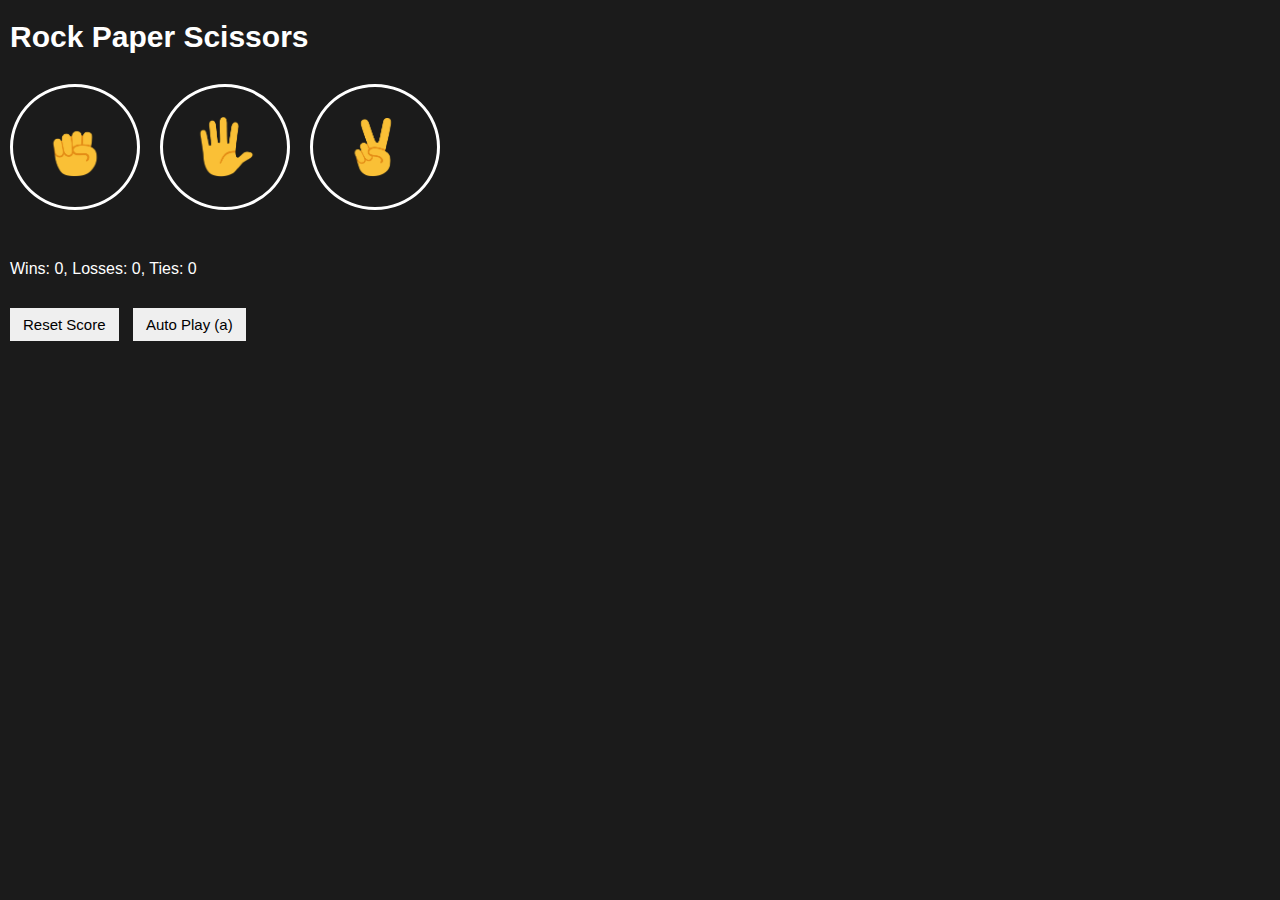
<file: index.html>
<!DOCTYPE html>
<html lang="en">
<head>
  <title>Rock-Paper-Scissors</title>
  <link rel="stylesheet" href="index.css">
</head>
  <body>
    <p class="title">Rock Paper Scissors</p>

  <div class="grid-for-move">
    <button class="move-btn js-rock">
      <img src="rock-emoji.png">
      <div class="tool-tips">play rock (r)</div>
    </button>

    <button class="move-btn js-paper">
      <img src="paper-emoji.png">
      <div class="tool-tips">play paper (p)</div>
    </button>

    <button class="move-btn js-scissors">
      <img src="scissors-emoji.png">
      <div class="tool-tips">play scissors (s)</div>
    </button>
  </div>

    <p class="displayResult"></p>
    <p class="displayMove"></p>
    <p class="displayScore"></p>

    <button class="reset-score">Reset Score</button>

    <button class="js-auto-play auto-play">Auto Play (a)</button>

    <p class="js-reset-confirmation hide-message">
      Are you sure you want to reset the score ?
      <button class="yes-confirmation-btn">Yes</button>
      <button class="no-confirmation-btn">No</button>
    </p>

    <script src="index.js"></script>
  </body>
</html>
</file>
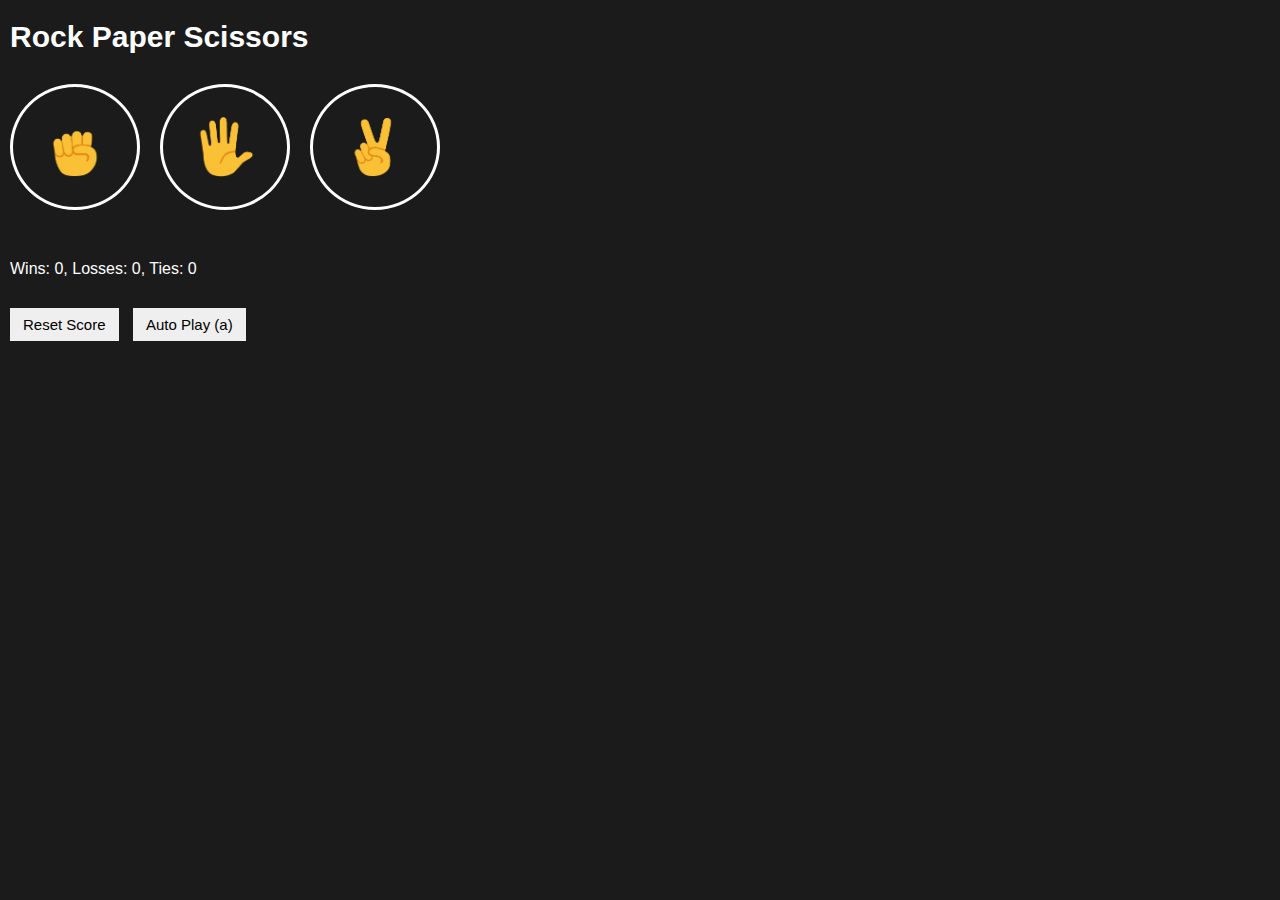
<file: RPS.html>
<!DOCTYPE html>
<html lang="en">
<head>
  <title>Rock-Paper-Scissors</title>
  <link rel="stylesheet" href="index.css">
</head>
  <body>
    <p class="title">Rock Paper Scissors</p>

  <div class="grid-for-move">
    <button class="move-btn js-rock">
      <img src="rock-emoji.png">
      <div class="tool-tips">play rock (r)</div>
    </button>

    <button class="move-btn js-paper">
      <img src="paper-emoji.png">
      <div class="tool-tips">play paper (p)</div>
    </button>

    <button class="move-btn js-scissors">
      <img src="scissors-emoji.png">
      <div class="tool-tips">play scissors (s)</div>
    </button>
  </div>

    <p class="displayResult"></p>
    <p class="displayMove"></p>
    <p class="displayScore"></p>

    <button class="reset-score">Reset Score</button>

    <button class="js-auto-play auto-play">Auto Play (a)</button>

    <p class="js-reset-confirmation hide-message">
      Are you sure you want to reset the score ?
      <button class="yes-confirmation-btn">Yes</button>
      <button class="no-confirmation-btn">No</button>
    </p>

    <script src="index.js"></script>
  </body>
</html>
</file>
<file: index.css>
body{
    font-family: Arial;
    color: white;
    background-color: rgb(27, 27, 27);
    margin: 0;
}

p{
    margin-bottom: 30px;
    margin-left: 10px;
}

.title{
    font-size: 30px;
    font-weight: bold;
    margin-top: 20px;
    margin-left: 10px;
}

.displayResult{
    font-size: 26px;
    font-weight: bold;
}

.move-btn{
    background-color: transparent;
    border: 3px solid white;
    padding: 30px;
    border-radius: 50%;
    margin: 0px 10px 20px 10px;
    cursor: pointer;

    display: flex;
    flex-direction: row;
    justify-content: center;
    align-items: center;

    position: relative;

}

.move-btn > img{
    height: 60px;
}

.displayMove > img {
    height: 40px;
}

.reset-score,
.auto-play,
.yes-confirmation-btn,
.no-confirmation-btn{
    margin-left: 10px;
    padding: 8px 13px;
    font-size: 15px;
    border: none;
    cursor: pointer;
}

.hide-message{
    display: none;
}

.tool-tips{
    background-color: gray;
    color: white;
    font-size: 12px;
    pointer-events: none;
    opacity: 0;
    
    position: absolute;
    bottom: -10px;

    transition: opacity 0.15s;
}

.move-btn:hover .tool-tips{
    opacity: 1;
}

.grid-for-move{
    display: grid;
    grid-template-columns: 150px 150px 150px;
}
</file>
